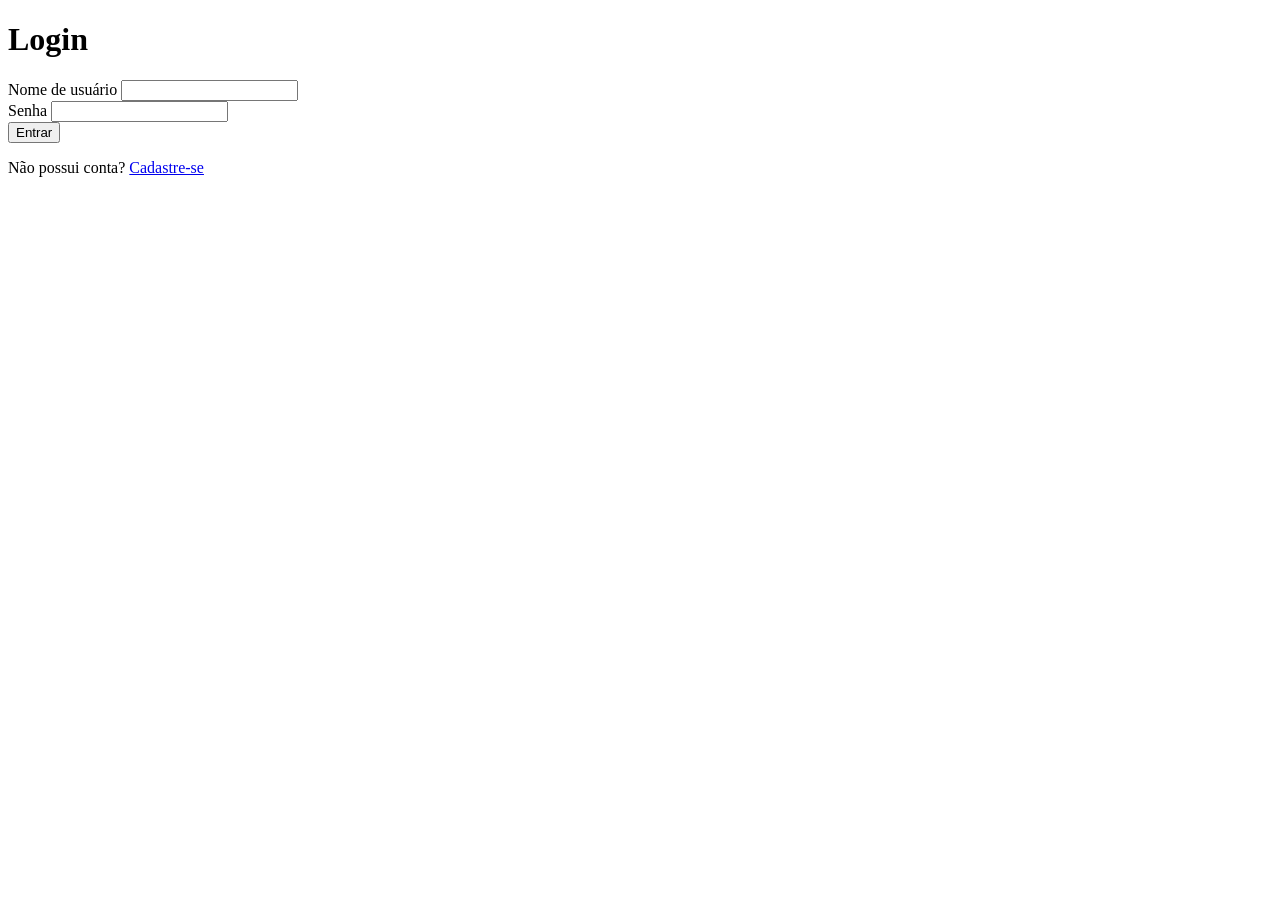
<file: src/main/webapp/pages/index.html>
<!DOCTYPE html>
<html lang="pt-BR">
<head>
    <meta charset="UTF-8">
    <meta name="viewport" content="width=device-width, initial-scale=1.0">
    <title>Login | Kanban</title>
</head>

<body>
    <h1>Login</h1>

    <form action="../api/login" method="post">

        <div>
            <label for="users">Nome de usuário</label>
            <input id="users" type="text" name="users" required>
        </div>

        <div>
            <label for="psw">Senha</label>
            <input id="psw" type="password" name="psw" required>
        </div>

        <button type="submit">Entrar</button>
    </form>

    <p>
        Não possui conta?
        <a href="cadastroUsuario.html">Cadastre-se</a>
    </p>
</body>
</html>
</file>
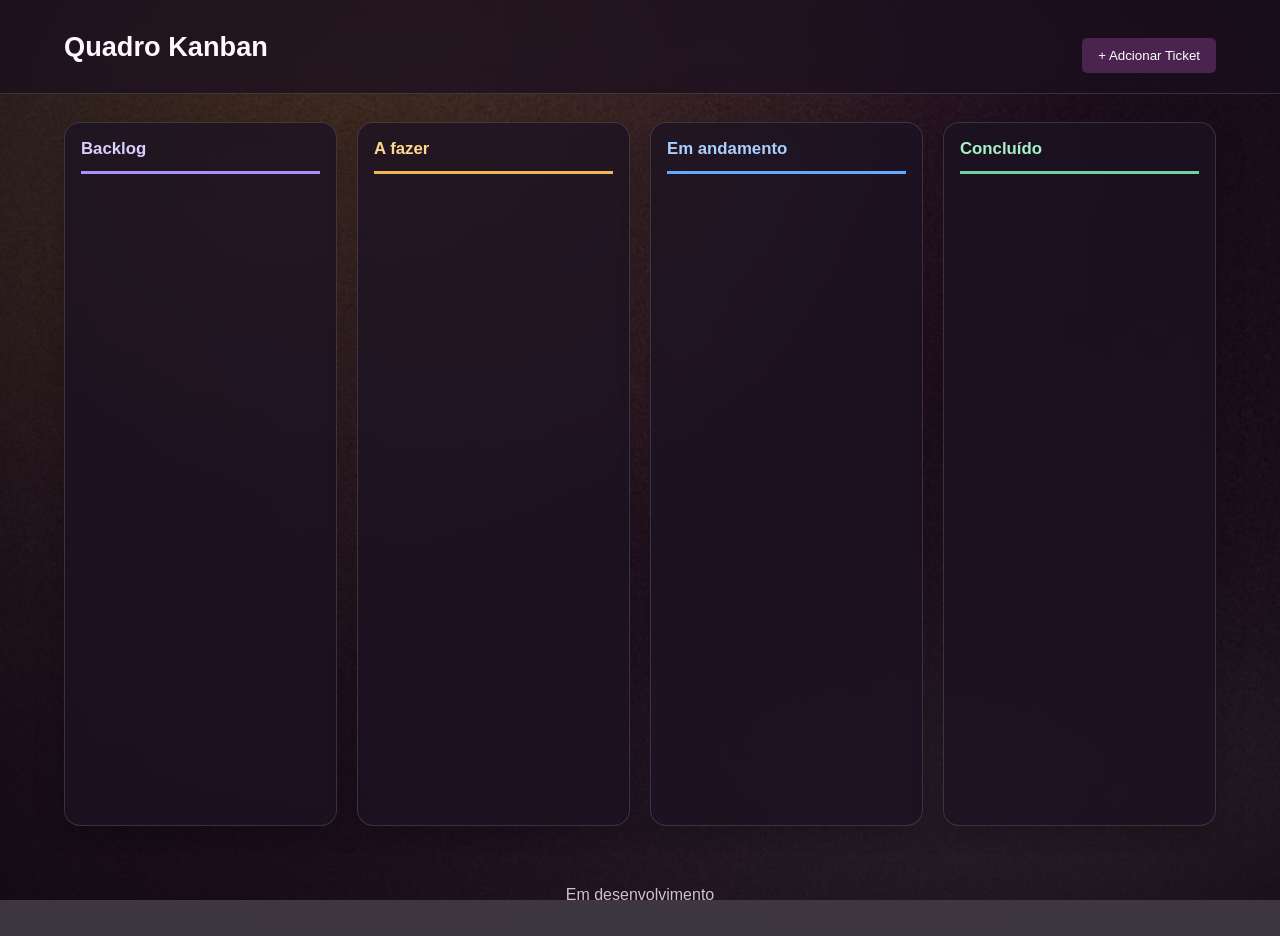
<file: src/main/webapp/pages/quadro.html>
<!DOCTYPE html>
<html lang="en">

<head>
    <meta charset="UTF-8">
    <meta name="viewport" content="width=device-width, initial-scale=1.0">
    <link rel="stylesheet" href="../css/quadro.css">
    <title>Quadro | kanban</title>

</head>

<body>

    <header>
        <h1>Quadro Kanban</h1>
        <form action="/ticket/cadastro" method="post">
            <button type="button" class="adicionar" id="abrir-modal">+ Adcionar Ticket</button>
    </header>
    <main class="kanban-board">
        <div class="kanban-column backlog" data-area-id="1">
            <h2>Backlog</h2>
            <div class="cards"></div>
        </div>

        <div class="kanban-column a-fazer" data-area-id="2">
            <h2>A fazer</h2>
            <div class="cards"></div>
        </div>

        <div class="kanban-column em-andamento" data-area-id="3">
            <h2>Em andamento</h2>
            <div class="cards"></div>
        </div>

        <div class="kanban-column concluido" data-area-id="4">
            <h2>Concluído</h2>
            <div class="cards"></div>
        </div>
    </main>
    <div class="modal" id="modal-ticket">
        <div class="modal-conteudo">
            <button type="button" class="fechar-modal" id="fechar-modal">x</button>
            <h2>Novo ticket</h2>

            <form action="../ticket/cadastro" method="post">
                <label for="titulo">Titulo</label>
                <input type="text" id="titulo" name="titulo" maxlength="100" required>
                
                <label for="texto">Descrição</label>
                <textarea name="texto" id="titulo"></textarea>

                <label for="area_id">Area</label>
                <select name="area_id" id="area_id" required> 
                    <option value="1">Backlog</option>
                    <option value="2">A fazer</option>
                    <option value="3">Em andamento</option>
                    <option value="4">Concluido</option>
                </select>

                <button type="submit" class="salvar-ticket">Criar Ticket</button>
                </form>
        </div>
    </div>

    <footer>
        <p>Em desenvolvimento</p>
    </footer>

    <script src="../js/quadro.js"></script>
</body>

</html>
</file>
<file: src/main/webapp/css/quadro.css>
* {
    box-sizing: border-box;
}

body {
    min-height: 100vh;
    margin: 0;
    color: #fff8ff;
    font-family: Arial, Helvetica, sans-serif;
    background:
        linear-gradient(rgba(16, 8, 18, 0.60), rgba(16, 8, 18, 0.82)),
        url("../assets/imagens/background-kanban.webp") center / cover fixed;
}

header {
    display: flex;
    align-items: center;
    justify-content: space-between;
    min-height: 80px;
    padding: 20px 5%;
    border-bottom: 1px solid rgba(255, 255, 255, 0.14);
    background: rgba(26, 15, 31, 0.70);
    backdrop-filter: blur(12px);
}

header h1 {
    margin: 0;
    font-size: 1.7rem;
}


.kanban-board {
    display: grid;
    grid-template-columns: repeat(4, minmax(230px, 1fr));
    gap: 20px;
    min-height: calc(100vh - 140px);
    padding: 28px 5%;
    overflow-x: auto;
}


.kanban-column {
    min-height: 500px;
    padding: 16px;
    border: 1px solid rgba(255, 255, 255, 0.14);
    border-radius: 16px;
    background: rgba(28, 18, 34, 0.78);
    box-shadow: 0 12px 30px rgba(0, 0, 0, 0.22);
    backdrop-filter: blur(10px);
}

.kanban-column h2 {
    margin: 0 0 18px;
    padding: 0 0 12px;
    border-bottom: 3px solid;
    font-size: 1.05rem;
}


.backlog h2 {
    border-color: #a791ff;
    color: #d8d0ff;
}

.a-fazer h2 {
    border-color: #f1b556;
    color: #ffd890;
}

.em-andamento h2 {
    border-color: #67a8ff;
    color: #abd0ff;
}

.concluido h2 {
    border-color: #6dd69d;
    color: #a5f2c7;
}


.ticket-card {
    margin-bottom: 12px;
    padding: 14px;
    border: 1px solid rgba(255, 255, 255, 0.12);
    border-radius: 12px;
    background: rgba(255, 255, 255, 0.09);
    box-shadow: 0 6px 16px rgba(0, 0, 0, 0.16);
}

.ticket-card h3 {
    margin: 0 0 8px;
    font-size: 1rem;
}

.ticket-card p {
    margin: 0;
    color: #d8cad9;
    font-size: 0.9rem;
    line-height: 1.45;
}

footer {
    padding: 16px;
    color: #cfc0cf;
    text-align: center;
}

.modal {
    display: none;
    position: fixed;
    inset: 0;
    z-index: 10;
    align-items: center;
    justify-content: center;
    padding: 20px;
    background: rgba(0, 0, 0, 0.55);
}

.modal.aberto {
    display: flex;
}

.modal-conteudo {
    position: relative;
    width: min(100%, 440px);
    padding: 32px;
    border-radius: 10px;
    color: #fff;
    background: #fff;
    background:
    linear-gradient(rgba(35, 18, 38, 0.82), rgba(35, 18, 38, 0.92)),
    url("../assets/imagens/background-kanban.webp") center / cover;
}

.modal-conteudo h2 {
    margin-top: 0 0 26px;
    color: white;
}

.modal-conteudo form {
    display: flex;
    flex-direction: column;
    gap: 12px;
}

.modal-conteudo input,
.modal-conteudo textarea,
.modal-conteudo select {
    width: 100%;
    padding: 12px;
    border: 1px solid #b9acba;
    border-radius: 5px;
    font: inherit;
}

.modal-conteudo textarea {
    min-height: 100px;
    resize: vertical;
    
}

.fechar-modal {
    position: absolute;
    top: 10px;
    right: 14px;
    border: 0;
    color: #4a244f;
    font-size: 26px;
    cursor: pointer;
    background: transparent;
}

.salvar-ticket,
.adicionar {
    padding: 10px 16px;
    border: 0;
    border-radius: 5px;
    color: white;
    cursor: pointer;
    background: #4a244f;
    margin-top: 18px;
    
}

.salvar-ticket:hover,
.adicionar:hover {
    background: #623368;
}
</file>
